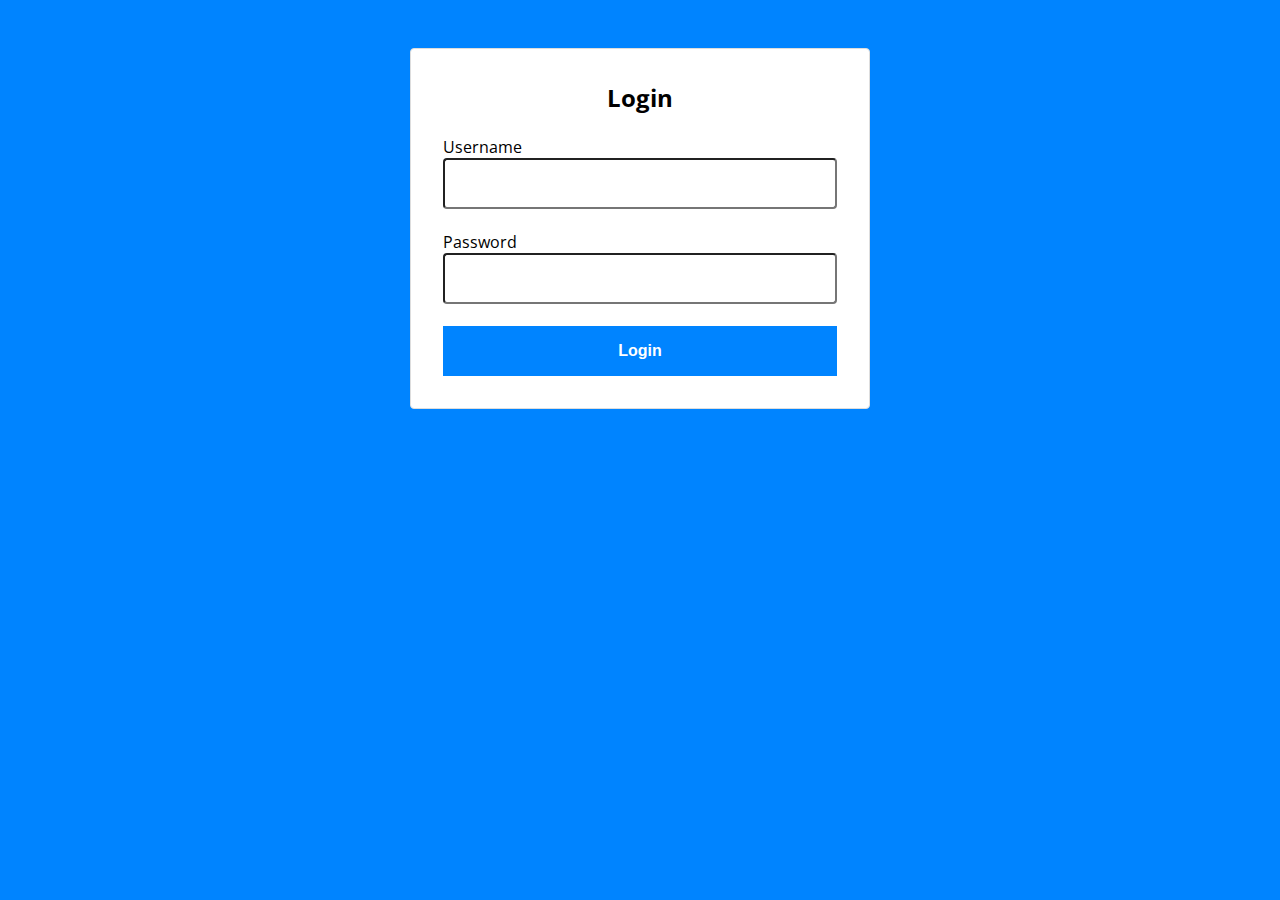
<file: index.html>
<!DOCTYPE html>
<html lang="en">
<head>
    <meta charset="UTF-8">
    <meta http-equiv="X-UA-Compatible" content="IE=edge">
    <meta name="viewport" content="width=device-width, initial-scale=1.0">
    <title>Login</title>
    <link rel="stylesheet" href="/css/style.css">
    <script defer src="/js/login.js"></script>
</head>
<body class="login">
    <div class="container">
        <h2 class="text-center">Login</h2>
        <br>
        <form action="/dashboard.html" class="loginForm">
            <div class="input-group">
                <label for="username" class="label">Username</label>
                <input type="text" id="username" class="input">
                <span class="error-message"></span>
            </div>
            <br>
            <div class="input-group">
                <label for="password" class="label">Password</label>
                <input type="password" id="password" class="input">
                <span class="error-message"></span>
            </div>
            <br>
            <button class="button" type="submit">Login</button>
        </form>
    </div>
</body>
</html>
</file>
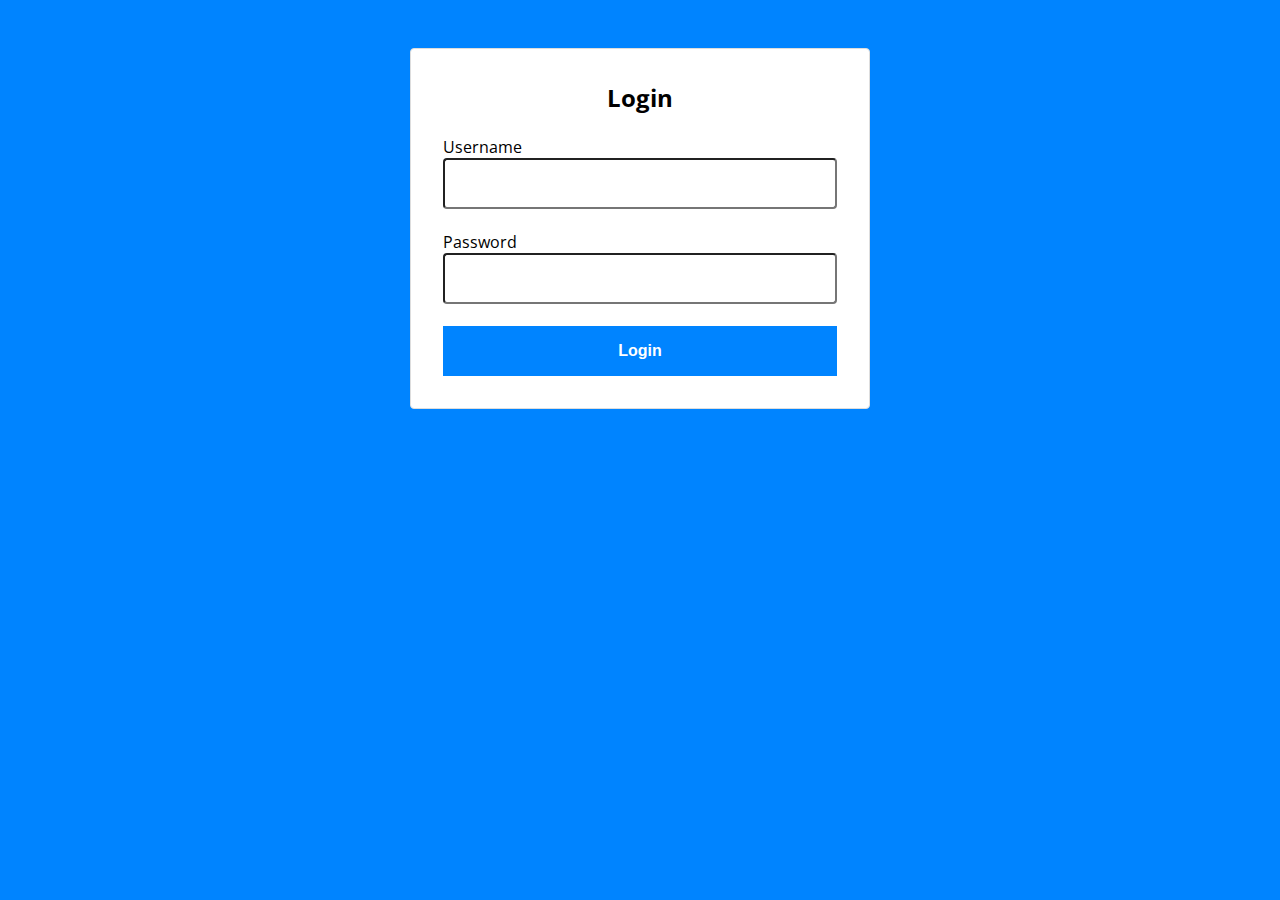
<file: dashboard.html>
<!DOCTYPE html>
<html lang="en">
<head>
    <meta charset="UTF-8">
    <meta http-equiv="X-UA-Compatible" content="IE=edge">
    <meta name="viewport" content="width=device-width, initial-scale=1.0">
    <title>Dashboard</title>
    <link rel="stylesheet" href="/css/style.css">
    <script defer src="/js/auth.js"></script>
    <script defer src="/init.js"></script>
</head>
<body>
    <div class="container">
        <h1 class="text-center">Welcome to the Dashboard</h1>
        <p class="text-center"><a href="#" class="logout">Log Out</a></p>
    </div>
</body>
</html>
</file>
<file: css/style.css>
@import url("https://fonts.googleapis.com/css2?family=Open+Sans&display=swap");
*{
    box-sizing:border-box
}
body{
    font-family:"Open Sans", sans-serif;
    background-color:#0084ff;
    font-size:16px
}

h2{
    padding:0;
    margin:0
}
.container{
    max-width:98vw;
    margin:0 auto;
    padding:1rem;
    background-color:#fff
}
.text-center{
    text-align:center
}
.login .container{
    max-width:460px;
    margin:3rem auto;
    padding:2rem;
    border:1px solid #ddd;
    border-radius:0.25rem;
    background-color:#fff
}
.input{
    appearance:none;
    display:block;
    width:100%;
    color:#333;
    border:1px solid rbg(180, 180, 180);
    background-color:white;
    padding:1rem;
    border-radius:0.25rem
}

.input.input-error{
    border:1px solid red
}
.input.input-error:focus{
    border:1px solid red
}
.input:focus{
    outline:none;
    border:1px solid #0084ff;
    background-clip:padding-box
}
.error-message{
    font-size:0.85rem;
    color:red
}
.button{
    background-color:#0084ff;
    padding:1rem;border:none;
    color:#fff;
    font-weight:bold;
    display:block;
    width:100%;
    text-align:center;
    cursor:pointer;
    font-size:1rem
}
.button:hover{
    filter:brightness(110%)
}
</file>
